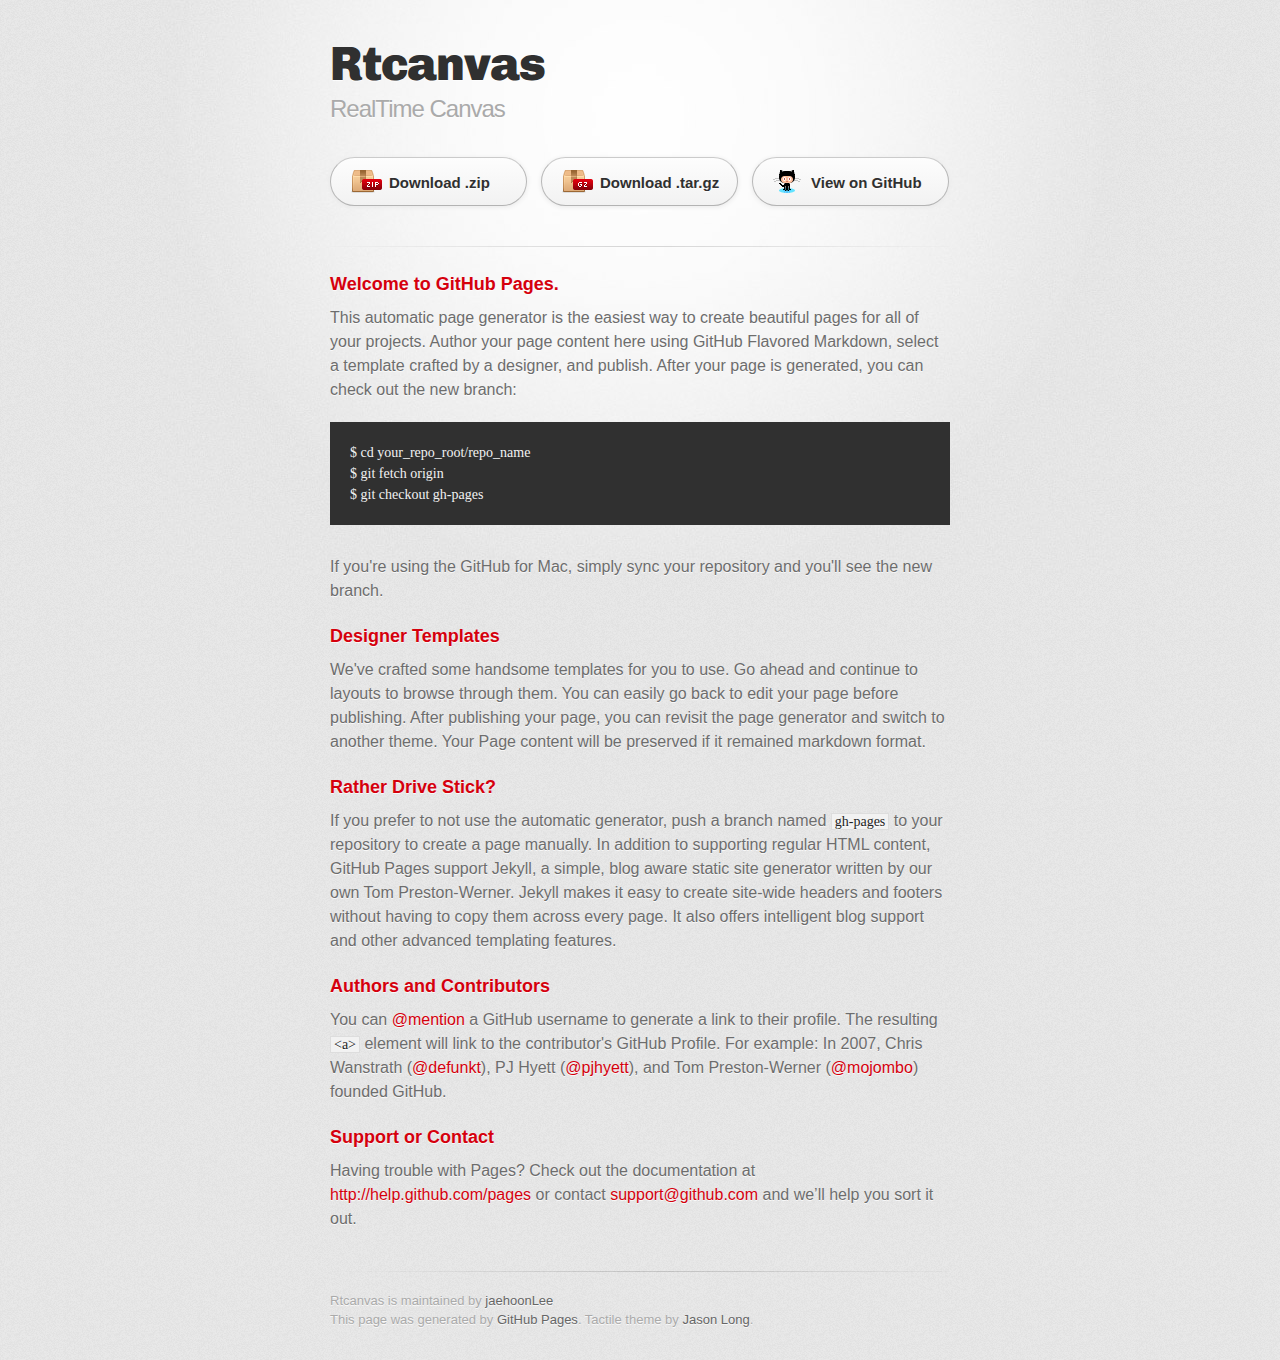
<file: index.html>
<!DOCTYPE html>
<html>
  <head>
    <meta charset='utf-8'>
    <meta http-equiv="X-UA-Compatible" content="chrome=1">
    <link href='https://fonts.googleapis.com/css?family=Chivo:900' rel='stylesheet' type='text/css'>
    <link rel="stylesheet" type="text/css" href="stylesheets/stylesheet.css" media="screen" />
    <link rel="stylesheet" type="text/css" href="stylesheets/pygment_trac.css" media="screen" />
    <link rel="stylesheet" type="text/css" href="stylesheets/print.css" media="print" />
    <!--[if lt IE 9]>
    <script src="//html5shiv.googlecode.com/svn/trunk/html5.js"></script>
    <![endif]-->
    <title>Rtcanvas by jaehoonLee</title>
  </head>

  <body>
    <div id="container">
      <div class="inner">

        <header>
          <h1>Rtcanvas</h1>
          <h2>RealTime Canvas</h2>
        </header>

        <section id="downloads" class="clearfix">
          <a href="https://github.com/jaehoonLee/RTCanvas/zipball/master" id="download-zip" class="button"><span>Download .zip</span></a>
          <a href="https://github.com/jaehoonLee/RTCanvas/tarball/master" id="download-tar-gz" class="button"><span>Download .tar.gz</span></a>
          <a href="https://github.com/jaehoonLee/RTCanvas" id="view-on-github" class="button"><span>View on GitHub</span></a>
        </section>

        <hr>

        <section id="main_content">
          <h3>
<a name="welcome-to-github-pages" class="anchor" href="#welcome-to-github-pages"><span class="octicon octicon-link"></span></a>Welcome to GitHub Pages.</h3>

<p>This automatic page generator is the easiest way to create beautiful pages for all of your projects. Author your page content here using GitHub Flavored Markdown, select a template crafted by a designer, and publish. After your page is generated, you can check out the new branch:</p>

<pre><code>$ cd your_repo_root/repo_name
$ git fetch origin
$ git checkout gh-pages
</code></pre>

<p>If you're using the GitHub for Mac, simply sync your repository and you'll see the new branch.</p>

<h3>
<a name="designer-templates" class="anchor" href="#designer-templates"><span class="octicon octicon-link"></span></a>Designer Templates</h3>

<p>We've crafted some handsome templates for you to use. Go ahead and continue to layouts to browse through them. You can easily go back to edit your page before publishing. After publishing your page, you can revisit the page generator and switch to another theme. Your Page content will be preserved if it remained markdown format.</p>

<h3>
<a name="rather-drive-stick" class="anchor" href="#rather-drive-stick"><span class="octicon octicon-link"></span></a>Rather Drive Stick?</h3>

<p>If you prefer to not use the automatic generator, push a branch named <code>gh-pages</code> to your repository to create a page manually. In addition to supporting regular HTML content, GitHub Pages support Jekyll, a simple, blog aware static site generator written by our own Tom Preston-Werner. Jekyll makes it easy to create site-wide headers and footers without having to copy them across every page. It also offers intelligent blog support and other advanced templating features.</p>

<h3>
<a name="authors-and-contributors" class="anchor" href="#authors-and-contributors"><span class="octicon octicon-link"></span></a>Authors and Contributors</h3>

<p>You can <a href="https://github.com/blog/821" class="user-mention">@mention</a> a GitHub username to generate a link to their profile. The resulting <code>&lt;a&gt;</code> element will link to the contributor's GitHub Profile. For example: In 2007, Chris Wanstrath (<a href="https://github.com/defunkt" class="user-mention">@defunkt</a>), PJ Hyett (<a href="https://github.com/pjhyett" class="user-mention">@pjhyett</a>), and Tom Preston-Werner (<a href="https://github.com/mojombo" class="user-mention">@mojombo</a>) founded GitHub.</p>

<h3>
<a name="support-or-contact" class="anchor" href="#support-or-contact"><span class="octicon octicon-link"></span></a>Support or Contact</h3>

<p>Having trouble with Pages? Check out the documentation at <a href="http://help.github.com/pages">http://help.github.com/pages</a> or contact <a href="mailto:support@github.com">support@github.com</a> and we’ll help you sort it out.</p>
        </section>

        <footer>
          Rtcanvas is maintained by <a href="https://github.com/jaehoonLee">jaehoonLee</a><br>
          This page was generated by <a href="http://pages.github.com">GitHub Pages</a>. Tactile theme by <a href="https://twitter.com/jasonlong">Jason Long</a>.
        </footer>

        
      </div>
    </div>
  </body>
</html>
</file>
<file: stylesheets/pygment_trac.css>
.highlight  { background: #ffffff; }
.highlight .c { color: #999988; font-style: italic } /* Comment */
.highlight .err { color: #a61717; background-color: #e3d2d2 } /* Error */
.highlight .k { font-weight: bold } /* Keyword */
.highlight .o { font-weight: bold } /* Operator */
.highlight .cm { color: #999988; font-style: italic } /* Comment.Multiline */
.highlight .cp { color: #999999; font-weight: bold } /* Comment.Preproc */
.highlight .c1 { color: #999988; font-style: italic } /* Comment.Single */
.highlight .cs { color: #999999; font-weight: bold; font-style: italic } /* Comment.Special */
.highlight .gd { color: #000000; background-color: #ffdddd } /* Generic.Deleted */
.highlight .gd .x { color: #000000; background-color: #ffaaaa } /* Generic.Deleted.Specific */
.highlight .ge { font-style: italic } /* Generic.Emph */
.highlight .gr { color: #aa0000 } /* Generic.Error */
.highlight .gh { color: #999999 } /* Generic.Heading */
.highlight .gi { color: #000000; background-color: #ddffdd } /* Generic.Inserted */
.highlight .gi .x { color: #000000; background-color: #aaffaa } /* Generic.Inserted.Specific */
.highlight .go { color: #888888 } /* Generic.Output */
.highlight .gp { color: #555555 } /* Generic.Prompt */
.highlight .gs { font-weight: bold } /* Generic.Strong */
.highlight .gu { color: #800080; font-weight: bold; } /* Generic.Subheading */
.highlight .gt { color: #aa0000 } /* Generic.Traceback */
.highlight .kc { font-weight: bold } /* Keyword.Constant */
.highlight .kd { font-weight: bold } /* Keyword.Declaration */
.highlight .kn { font-weight: bold } /* Keyword.Namespace */
.highlight .kp { font-weight: bold } /* Keyword.Pseudo */
.highlight .kr { font-weight: bold } /* Keyword.Reserved */
.highlight .kt { color: #445588; font-weight: bold } /* Keyword.Type */
.highlight .m { color: #009999 } /* Literal.Number */
.highlight .s { color: #d14 } /* Literal.String */
.highlight .na { color: #008080 } /* Name.Attribute */
.highlight .nb { color: #0086B3 } /* Name.Builtin */
.highlight .nc { color: #445588; font-weight: bold } /* Name.Class */
.highlight .no { color: #008080 } /* Name.Constant */
.highlight .ni { color: #800080 } /* Name.Entity */
.highlight .ne { color: #990000; font-weight: bold } /* Name.Exception */
.highlight .nf { color: #990000; font-weight: bold } /* Name.Function */
.highlight .nn { color: #555555 } /* Name.Namespace */
.highlight .nt { color: #000080 } /* Name.Tag */
.highlight .nv { color: #008080 } /* Name.Variable */
.highlight .ow { font-weight: bold } /* Operator.Word */
.highlight .w { color: #bbbbbb } /* Text.Whitespace */
.highlight .mf { color: #009999 } /* Literal.Number.Float */
.highlight .mh { color: #009999 } /* Literal.Number.Hex */
.highlight .mi { color: #009999 } /* Literal.Number.Integer */
.highlight .mo { color: #009999 } /* Literal.Number.Oct */
.highlight .sb { color: #d14 } /* Literal.String.Backtick */
.highlight .sc { color: #d14 } /* Literal.String.Char */
.highlight .sd { color: #d14 } /* Literal.String.Doc */
.highlight .s2 { color: #d14 } /* Literal.String.Double */
.highlight .se { color: #d14 } /* Literal.String.Escape */
.highlight .sh { color: #d14 } /* Literal.String.Heredoc */
.highlight .si { color: #d14 } /* Literal.String.Interpol */
.highlight .sx { color: #d14 } /* Literal.String.Other */
.highlight .sr { color: #009926 } /* Literal.String.Regex */
.highlight .s1 { color: #d14 } /* Literal.String.Single */
.highlight .ss { color: #990073 } /* Literal.String.Symbol */
.highlight .bp { color: #999999 } /* Name.Builtin.Pseudo */
.highlight .vc { color: #008080 } /* Name.Variable.Class */
.highlight .vg { color: #008080 } /* Name.Variable.Global */
.highlight .vi { color: #008080 } /* Name.Variable.Instance */
.highlight .il { color: #009999 } /* Literal.Number.Integer.Long */

.type-csharp .highlight .k { color: #0000FF }
.type-csharp .highlight .kt { color: #0000FF }
.type-csharp .highlight .nf { color: #000000; font-weight: normal }
.type-csharp .highlight .nc { color: #2B91AF }
.type-csharp .highlight .nn { color: #000000 }
.type-csharp .highlight .s { color: #A31515 }
.type-csharp .highlight .sc { color: #A31515 }
</file>
<file: stylesheets/print.css>
html, body, div, span, applet, object, iframe,
h1, h2, h3, h4, h5, h6, p, blockquote, pre,
a, abbr, acronym, address, big, cite, code,
del, dfn, em, img, ins, kbd, q, s, samp,
small, strike, strong, sub, sup, tt, var,
b, u, i, center,
dl, dt, dd, ol, ul, li,
fieldset, form, label, legend,
table, caption, tbody, tfoot, thead, tr, th, td,
article, aside, canvas, details, embed, 
figure, figcaption, footer, header, hgroup, 
menu, nav, output, ruby, section, summary,
time, mark, audio, video {
  margin: 0;
  padding: 0;
  border: 0;
  font-size: 100%;
  font: inherit;
  vertical-align: baseline;
}
/* HTML5 display-role reset for older browsers */
article, aside, details, figcaption, figure, 
footer, header, hgroup, menu, nav, section {
  display: block;
}
body {
  line-height: 1;
}
ol, ul {
  list-style: none;
}
blockquote, q {
  quotes: none;
}
blockquote:before, blockquote:after,
q:before, q:after {
  content: '';
  content: none;
}
table {
  border-collapse: collapse;
  border-spacing: 0;
}
body {
  font-size: 13px;
  line-height: 1.5; 
  font-family: 'Helvetica Neue', Helvetica, Arial, serif;
  color: #000;
}

a {
  color: #d5000d;
  font-weight: bold;
}

header {
  padding-top: 35px;
  padding-bottom: 10px;
}

header h1 {
  font-weight: bold;
  letter-spacing: -1px;
  font-size: 48px;
  color: #303030;
  line-height: 1.2;
}

header h2 {
  letter-spacing: -1px;
  font-size: 24px;
  color: #aaa;
  font-weight: normal;
  line-height: 1.3;
}
#downloads {
  display: none;
}
#main_content {
  padding-top: 20px;
}

code, pre {
  font-family: Monaco, "Bitstream Vera Sans Mono", "Lucida Console", Terminal;
  color: #222;
  margin-bottom: 30px;
  font-size: 12px;
}

code {
  padding: 0 3px;
}

pre {
  border: solid 1px #ddd;
  padding: 20px;
  overflow: auto;
}
pre code {
  padding: 0;
}

ul, ol, dl {
  margin-bottom: 20px;
}


/* COMMON STYLES */

table {
  width: 100%;
  border: 1px solid #ebebeb;
}

th {
  font-weight: 500;
}

td {
  border: 1px solid #ebebeb;
  text-align: center; 
  font-weight: 300;
}

form {
  background: #f2f2f2;
  padding: 20px;
  
}


/* GENERAL ELEMENT TYPE STYLES */

h1 {
  font-size: 2.8em;
} 

h2 {
  font-size: 22px;
  font-weight: bold;
  color: #303030;
  margin-bottom: 8px;
} 

h3 {
  color: #d5000d;
  font-size: 18px;
  font-weight: bold;
  margin-bottom: 8px;
} 
 
h4 {
  font-size: 16px;
  color: #303030;
  font-weight: bold;
} 

h5 {
  font-size: 1em;
  color: #303030;
} 

h6 {
  font-size: .8em;
  color: #303030;
} 

p {
  font-weight: 300;
  margin-bottom: 20px;
}
 
a {
  text-decoration: none;
}

p a {
  font-weight: 400;
}

blockquote {
  font-size: 1.6em;
  border-left: 10px solid #e9e9e9;
  margin-bottom: 20px;
  padding: 0 0 0 30px;
}

ul li {
  list-style: disc inside;
  padding-left: 20px;
}

ol li {
  list-style: decimal inside;
  padding-left: 3px;
}

dl dd {
  font-style: italic;
  font-weight: 100;
}

footer {
  margin-top: 40px;
  padding-top: 20px;
  padding-bottom: 30px;
  font-size: 13px;
  color: #aaa;
}

footer a {
  color: #666;
}

/* MISC */
.clearfix:after {
  clear: both;
  content: '.';
  display: block;
  visibility: hidden;
  height: 0;
}

.clearfix {display: inline-block;}
* html .clearfix {height: 1%;}
.clearfix {display: block;}
</file>
<file: stylesheets/stylesheet.css>
/* http://meyerweb.com/eric/tools/css/reset/ 
   v2.0 | 20110126
   License: none (public domain)
*/
html, body, div, span, applet, object, iframe,
h1, h2, h3, h4, h5, h6, p, blockquote, pre,
a, abbr, acronym, address, big, cite, code,
del, dfn, em, img, ins, kbd, q, s, samp,
small, strike, strong, sub, sup, tt, var,
b, u, i, center,
dl, dt, dd, ol, ul, li,
fieldset, form, label, legend,
table, caption, tbody, tfoot, thead, tr, th, td,
article, aside, canvas, details, embed, 
figure, figcaption, footer, header, hgroup, 
menu, nav, output, ruby, section, summary,
time, mark, audio, video {
	margin: 0;
	padding: 0;
	border: 0;
	font-size: 100%;
	font: inherit;
	vertical-align: baseline;
}
/* HTML5 display-role reset for older browsers */
article, aside, details, figcaption, figure, 
footer, header, hgroup, menu, nav, section {
	display: block;
}
body {
	line-height: 1;
}
ol, ul {
	list-style: none;
}
blockquote, q {
	quotes: none;
}
blockquote:before, blockquote:after,
q:before, q:after {
	content: '';
	content: none;
}
table {
	border-collapse: collapse;
	border-spacing: 0;
}

/* LAYOUT STYLES */
body {
  font-size: 1em;
  line-height: 1.5; 
  background: #e7e7e7 url(../images/body-bg.png) 0 0 repeat;
  font-family: 'Helvetica Neue', Helvetica, Arial, serif;
  text-shadow: 0 1px 0 rgba(255, 255, 255, 0.8);
  color: #6d6d6d;
}

a {
  color: #d5000d;
}
a:hover {
  color: #c5000c;
}

header {
  padding-top: 35px;
  padding-bottom: 25px;
}

header h1 {
  font-family: 'Chivo', 'Helvetica Neue', Helvetica, Arial, serif; font-weight: 900;
  letter-spacing: -1px;
  font-size: 48px;
  color: #303030;
  line-height: 1.2;
}

header h2 {
  letter-spacing: -1px;
  font-size: 24px;
  color: #aaa;
  font-weight: normal;
  line-height: 1.3;
}

#container {
  background: transparent url(../images/highlight-bg.jpg) 50% 0 no-repeat;
  min-height: 595px;
}

.inner {
  width: 620px;
  margin: 0 auto;
}

#container .inner img {
  max-width: 100%;
}

#downloads {
  margin-bottom: 40px;
}

a.button {
  -moz-border-radius: 30px;
  -webkit-border-radius: 30px;                     
  border-radius: 30px;
  border-top: solid 1px #cbcbcb;
  border-left: solid 1px #b7b7b7;
  border-right: solid 1px #b7b7b7;
  border-bottom: solid 1px #b3b3b3;
  color: #303030;
  line-height: 25px;
  font-weight: bold;
  font-size: 15px;
  padding: 12px 8px 12px 8px;
  display: block;
  float: left;
  width: 179px;
  margin-right: 14px;  
  background: #fdfdfd; /* Old browsers */
  background: -moz-linear-gradient(top,  #fdfdfd 0%, #f2f2f2 100%); /* FF3.6+ */
  background: -webkit-gradient(linear, left top, left bottom, color-stop(0%,#fdfdfd), color-stop(100%,#f2f2f2)); /* Chrome,Safari4+ */
  background: -webkit-linear-gradient(top,  #fdfdfd 0%,#f2f2f2 100%); /* Chrome10+,Safari5.1+ */
  background: -o-linear-gradient(top,  #fdfdfd 0%,#f2f2f2 100%); /* Opera 11.10+ */
  background: -ms-linear-gradient(top,  #fdfdfd 0%,#f2f2f2 100%); /* IE10+ */
  background: linear-gradient(top,  #fdfdfd 0%,#f2f2f2 100%); /* W3C */
  filter: progid:DXImageTransform.Microsoft.gradient( startColorstr='#fdfdfd', endColorstr='#f2f2f2',GradientType=0 ); /* IE6-9 */
  -webkit-box-shadow: 10px 10px 5px #888;
  -moz-box-shadow: 10px 10px 5px #888;
  box-shadow: 0px 1px 5px #e8e8e8;
}
a.button:hover {
  border-top: solid 1px #b7b7b7;
  border-left: solid 1px #b3b3b3;
  border-right: solid 1px #b3b3b3;
  border-bottom: solid 1px #b3b3b3;
  background: #fafafa; /* Old browsers */
  background: -moz-linear-gradient(top,  #fdfdfd 0%, #f6f6f6 100%); /* FF3.6+ */
  background: -webkit-gradient(linear, left top, left bottom, color-stop(0%,#fdfdfd), color-stop(100%,#f6f6f6)); /* Chrome,Safari4+ */
  background: -webkit-linear-gradient(top,  #fdfdfd 0%,#f6f6f6 100%); /* Chrome10+,Safari5.1+ */
  background: -o-linear-gradient(top,  #fdfdfd 0%,#f6f6f6 100%); /* Opera 11.10+ */
  background: -ms-linear-gradient(top,  #fdfdfd 0%,#f6f6f6 100%); /* IE10+ */
  background: linear-gradient(top,  #fdfdfd 0%,#f6f6f6, 100%); /* W3C */
  filter: progid:DXImageTransform.Microsoft.gradient( startColorstr='#fdfdfd', endColorstr='#f6f6f6',GradientType=0 ); /* IE6-9 */
}

a.button span {
  padding-left: 50px;
  display: block;
  height: 23px;
}

#download-zip span {
  background: transparent url(../images/zip-icon.png) 12px 50% no-repeat;
}
#download-tar-gz span {
  background: transparent url(../images/tar-gz-icon.png) 12px 50% no-repeat;
}
#view-on-github span {
  background: transparent url(../images/octocat-icon.png) 12px 50% no-repeat;
}
#view-on-github {
  margin-right: 0;
}

code, pre {
  font-family: Monaco, "Bitstream Vera Sans Mono", "Lucida Console", Terminal;
  color: #222;
  margin-bottom: 30px;
  font-size: 14px;
}

code {
  background-color: #f2f2f2;
  border: solid 1px #ddd;
  padding: 0 3px;
}

pre {
  padding: 20px;
  background: #303030;
  color: #f2f2f2;
  text-shadow: none;
  overflow: auto;
}
pre code {
  color: #f2f2f2;
  background-color: #303030;
  border: none;
  padding: 0;
}

ul, ol, dl {
  margin-bottom: 20px;
}


/* COMMON STYLES */

hr {
  height: 1px;
  line-height: 1px;
  margin-top: 1em;
  padding-bottom: 1em;
  border: none;
  background: transparent url('../images/hr.png') 50% 0 no-repeat;
}

strong {
  font-weight: bold;
}

em {
  font-style: italic;
}

table {
  width: 100%;
  border: 1px solid #ebebeb;
}

th {
  font-weight: 500;
}

td {
  border: 1px solid #ebebeb;
  text-align: center; 
  font-weight: 300;
}

form {
  background: #f2f2f2;
  padding: 20px;
  
}


/* GENERAL ELEMENT TYPE STYLES */

h1 {
  font-size: 32px;
} 

h2 {
  font-size: 22px;
  font-weight: bold;
  color: #303030;
  margin-bottom: 8px;
} 

h3 {
  color: #d5000d;
  font-size: 18px;
  font-weight: bold;
  margin-bottom: 8px;
} 
 
h4 {
  font-size: 16px;
  color: #303030;
  font-weight: bold;
} 

h5 {
  font-size: 1em;
  color: #303030;
} 

h6 {
  font-size: .8em;
  color: #303030;
} 

p {
  font-weight: 300;
  margin-bottom: 20px;
}
 
a {
  text-decoration: none;
}

p a {
  font-weight: 400;
}

blockquote {
  font-size: 1.6em;
  border-left: 10px solid #e9e9e9;
  margin-bottom: 20px;
  padding: 0 0 0 30px;
}

ul li {
  list-style: disc inside;
  padding-left: 20px;
}

ol li {
  list-style: decimal inside;
  padding-left: 3px;
}

dl dt {
  color: #303030;
}

footer {
  background: transparent url('../images/hr.png') 0 0 no-repeat;
  margin-top: 40px;
  padding-top: 20px;
  padding-bottom: 30px;
  font-size: 13px;
  color: #aaa;
}

footer a {
  color: #666;
}
footer a:hover {
  color: #444;
}

/* MISC */
.clearfix:after {
  clear: both;
  content: '.';
  display: block;
  visibility: hidden;
  height: 0;
}

.clearfix {display: inline-block;}
* html .clearfix {height: 1%;}
.clearfix {display: block;}

/* #Media Queries
================================================== */

/* Smaller than standard 960 (devices and browsers) */
@media only screen and (max-width: 959px) {}

/* Tablet Portrait size to standard 960 (devices and browsers) */
@media only screen and (min-width: 768px) and (max-width: 959px) {}

/* All Mobile Sizes (devices and browser) */
@media only screen and (max-width: 767px) {
  header {
    padding-top: 10px;
    padding-bottom: 10px;
  }
  #downloads {
    margin-bottom: 25px;
  }
  #download-zip, #download-tar-gz {
    display: none;
  }
  .inner {
    width: 94%;
    margin: 0 auto;
  }
}

/* Mobile Landscape Size to Tablet Portrait (devices and browsers) */
@media only screen and (min-width: 480px) and (max-width: 767px) {}

/* Mobile Portrait Size to Mobile Landscape Size (devices and browsers) */
@media only screen and (max-width: 479px) {}
</file>
